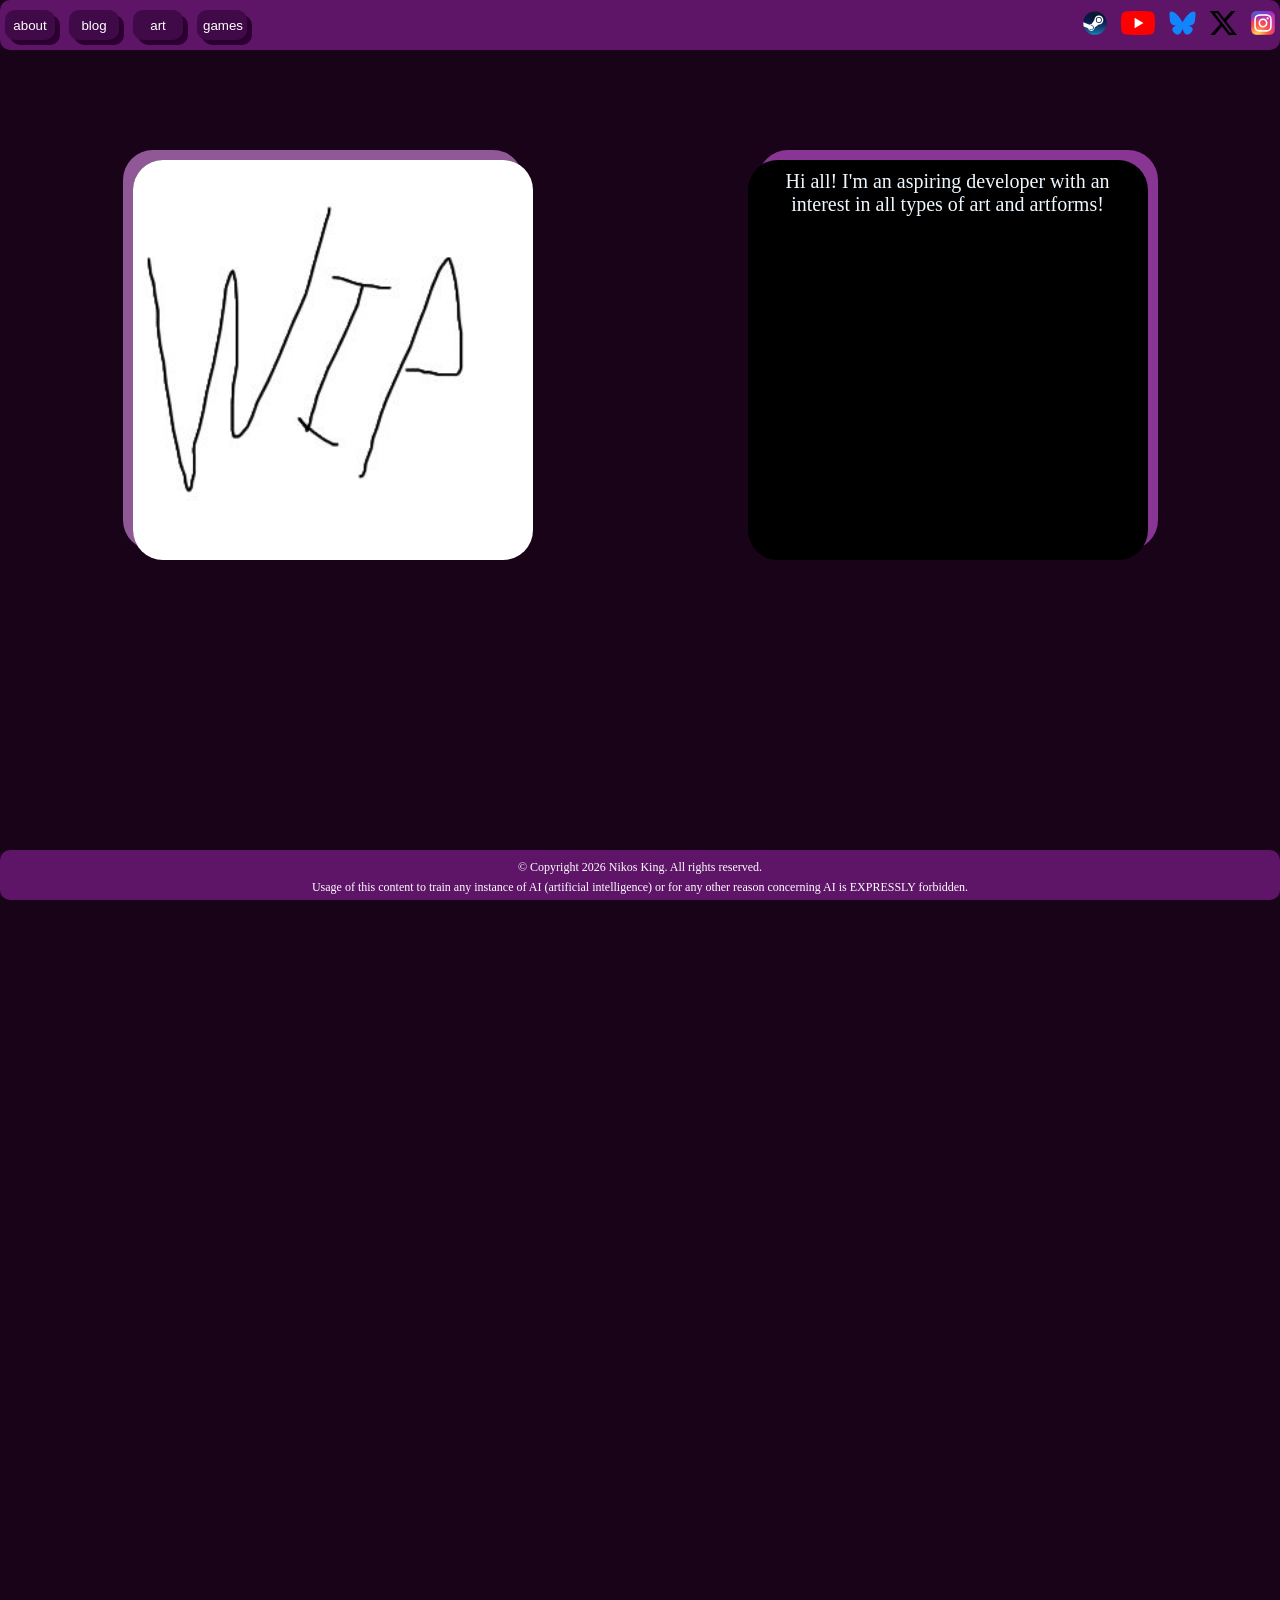
<file: index.html>
<!DOCTYPE html>
<html lang="en-CA">
<head>

    <title>King's court</title>
    
    <link rel="stylesheet" href="generic.css">
    <link rel="stylesheet" href="header.css">
    <link rel="stylesheet" href="footer.css">

    <style>
        body
        {
            height: 3000px; 
        }

        .main-content-flex
        {
            display: flex;
            flex-direction: row;
            justify-content: space-around;
            align-items: top;
            margin: 100px 30px 0px 30px; 
            gap: 50px; 
        }

        .dev-pic
        {
            width: 20%;
            height: auto;
            min-width: 100px;
            max-width: 400px;
            display: inline-block;
            flex: 1;
            border-radius: 30px; 
            box-shadow: -10px -10px 0px #905897;
        }

        .description
        {
            margin: 10px 20px; 
        }

        .description-div
        {
            width: 20%;
            height: auto;
            background-color: black;
            flex: 1;
            border-radius: 30px;
            min-width: 100px;
            max-width: 400px;
            box-shadow: 10px -10px 0px #893594;
            text-align: center;
            font-size: 20px; 
        }
    </style>
</head>

<body>


<!-- this section is for the main content-->
<div class="main-content-flex">
    <img class="dev-pic" src="resources/wip.jpg" class="dev-pic">
    <div class="description-div"><p class="description"> Hi all! I'm an aspiring developer with an interest in all types of art and artforms! </p> </div>
</div>





<!-- this section is for the header -->
<div class="header">
    <div class="header-front">
        <a href="index.html"> <button>about</button> </a>
        <a href="blog.html"> <button>blog</button> </a>
        <a href="3D_art.html"> <button>art</button> </a>
        <a href="games.html"> <button>games</button> </a>
    </div>

    <div class="header-end">
        <img class="header-icon" src="icons/steam_logo.svg">
        <img class="header-icon" src="icons/youtube_logo.svg">
        <img class="header-icon" src="icons/bluesky_logo.svg">
        <img class="header-icon" src="icons/x_logo.svg">
        <img class="header-icon" src="icons/instagram_logo.svg">
    </div>
</div>

<!-- this section is for the footer -->
<div class="footer">
    <p> &copy; Copyright 2026 Nikos King. All rights reserved.</p>
    <p> Usage of this content to train any instance of AI (artificial intelligence) or for any other reason concerning AI is EXPRESSLY forbidden.</p>
</div>

</body>
</html>
</file>
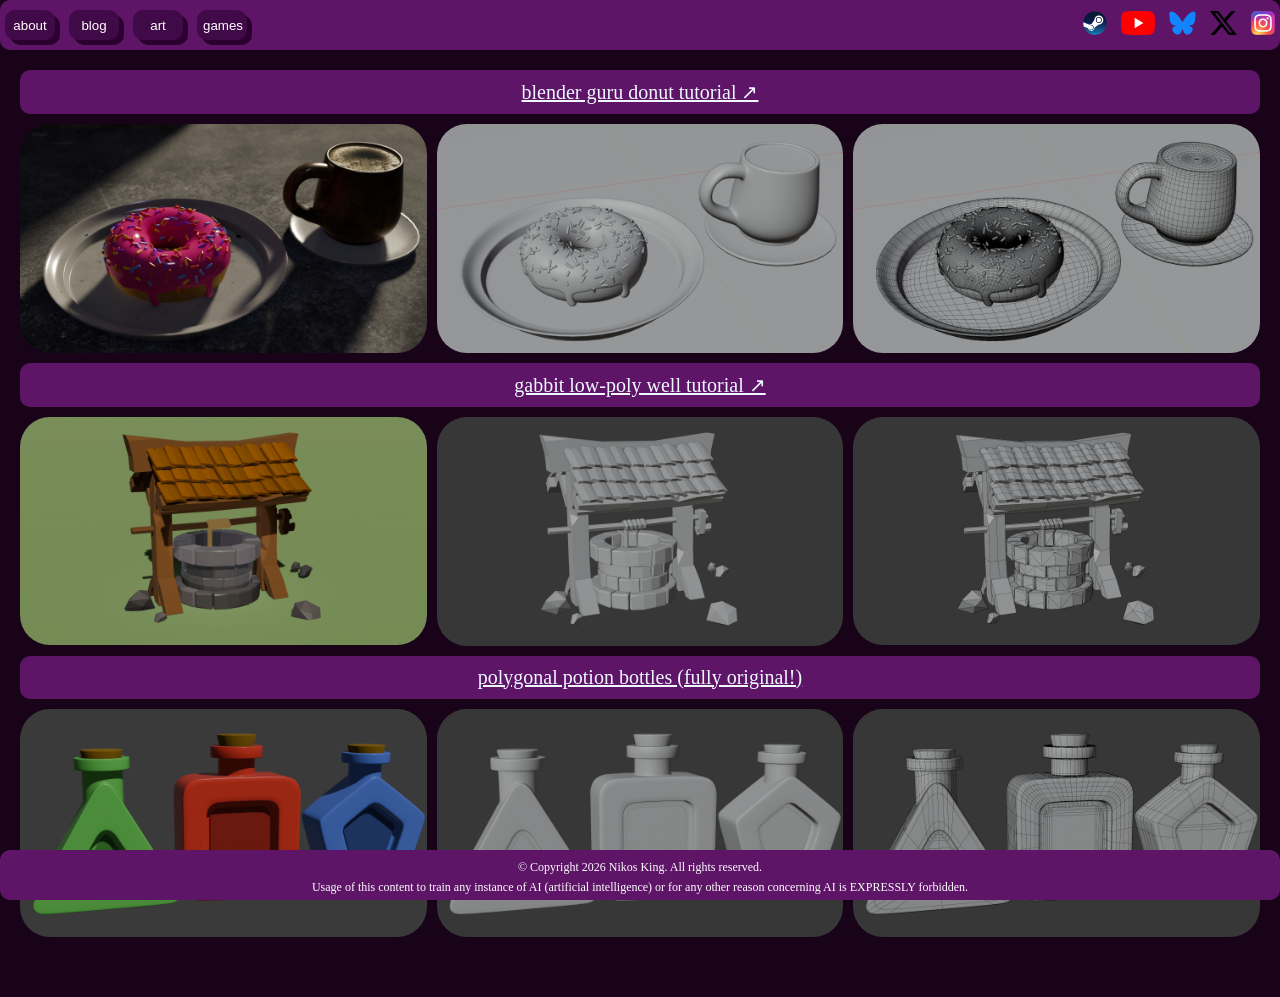
<file: 3D_art.html>
<!DOCTYPE html>
<html lang="en-CA">

<head>
    <link rel="stylesheet" href="generic.css">
    <link rel="stylesheet" href="header.css">
    <link rel="stylesheet" href="footer.css">

    <title>3D art</title>
    <style>
        
        .main-art-grid
        {
            display: grid;
            grid-template-columns: 1fr 1fr 1fr;
            column-gap: 10px;
            row-gap: 30px;
        }

        .art-grid-img
        {
            width:100%;
            height: auto;
            border-radius: 30px;
        }

        .row-descr
        {
            color: aliceblue;
            text-decoration: underline;
            font-size: 20px; 
            background-color: #5e1568;
            padding: 10px 5px; 
            margin: 10px 0px;
            text-align: center;
            border-radius: 10px;
        }

    </style>
</head>

<body>

<!-- this section is for the main content-->

<p class="row-descr"><a href="https://www.youtube.com/watch?v=z-Xl9tGqH14"> blender guru donut tutorial &nearr; </a></p>

<div class="main-art-grid">
    <img class="art-grid-img" src="blender models/renders/blender guru donut render/donut render full.png">
    <img class="art-grid-img" src="blender models/renders/blender guru donut render/donut render shaded.png">
    <img class="art-grid-img" src="blender models/renders/blender guru donut render/donut render wireframe.png">
</div>

<p class="row-descr"><a href="https://www.youtube.com/watch?v=QPh8h0hWkg0&list=PLn3ukorJv4vvMwZPLzlajVII2zJd-_BM-"> gabbit low-poly well tutorial &nearr; </a></p>

<div class="main-art-grid">
    <img class="art-grid-img" src="blender models/renders/low poly well render/low poly well full.png">
    <img class="art-grid-img" src="blender models/renders/low poly well render/low poly well shaded.png">
    <img class="art-grid-img" src="blender models/renders/low poly well render/low poly well wireframe.png">
</div>

<p class="row-descr"> polygonal potion bottles (fully original!) </p>

<div class="main-art-grid">
    <img class="art-grid-img" src="blender models/renders/potion bottles/potion bottles full.png">
    <img class="art-grid-img" src="blender models/renders/potion bottles/potion bottles shaded.png">
    <img class="art-grid-img" src="blender models/renders/potion bottles/potion bottles wireframe.png">
</div>




    



<!-- this section is for the header -->
<div class="header">

    <div class="header-front">
        <a href="index.html"> <button>about</button> </a>
        <a href="blog.html"> <button>blog</button> </a>
        <a href="3D_art.html"> <button>art</button> </a>
        <a href="games.html"> <button>games</button> </a>
    </div>

    <div class="header-end">
        <img class="header-icon" src="icons/steam_logo.svg">
        <img class="header-icon" src="icons/youtube_logo.svg">
        <img class="header-icon" src="icons/bluesky_logo.svg">
        <img class="header-icon" src="icons/x_logo.svg">
        <img class="header-icon" src="icons/instagram_logo.svg">
    </div>

</div>
<!-- this section is for the footer -->
<div class="footer">
    <p> &copy; Copyright 2026 Nikos King. All rights reserved.</p>
    <p> Usage of this content to train any instance of AI (artificial intelligence) or for any other reason concerning AI is EXPRESSLY forbidden.</p>
</div>

</body>
</html>
</file>
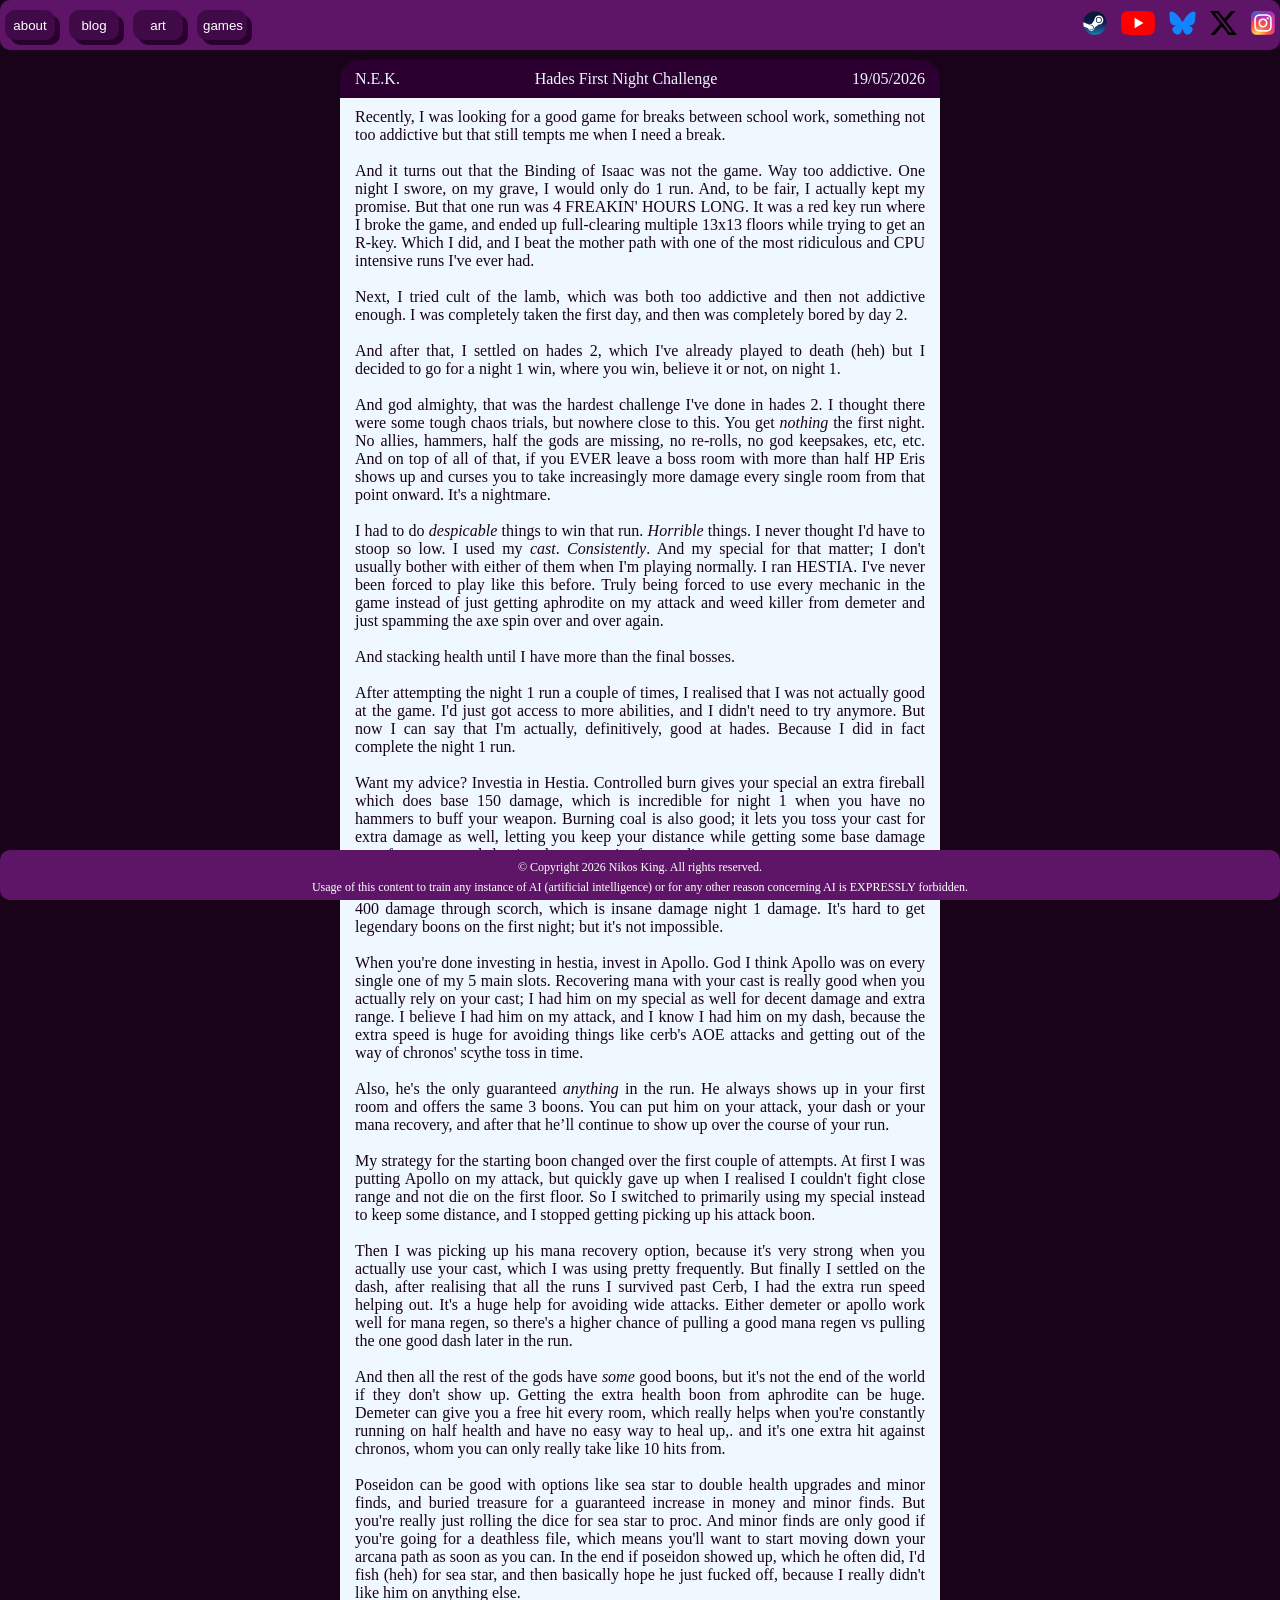
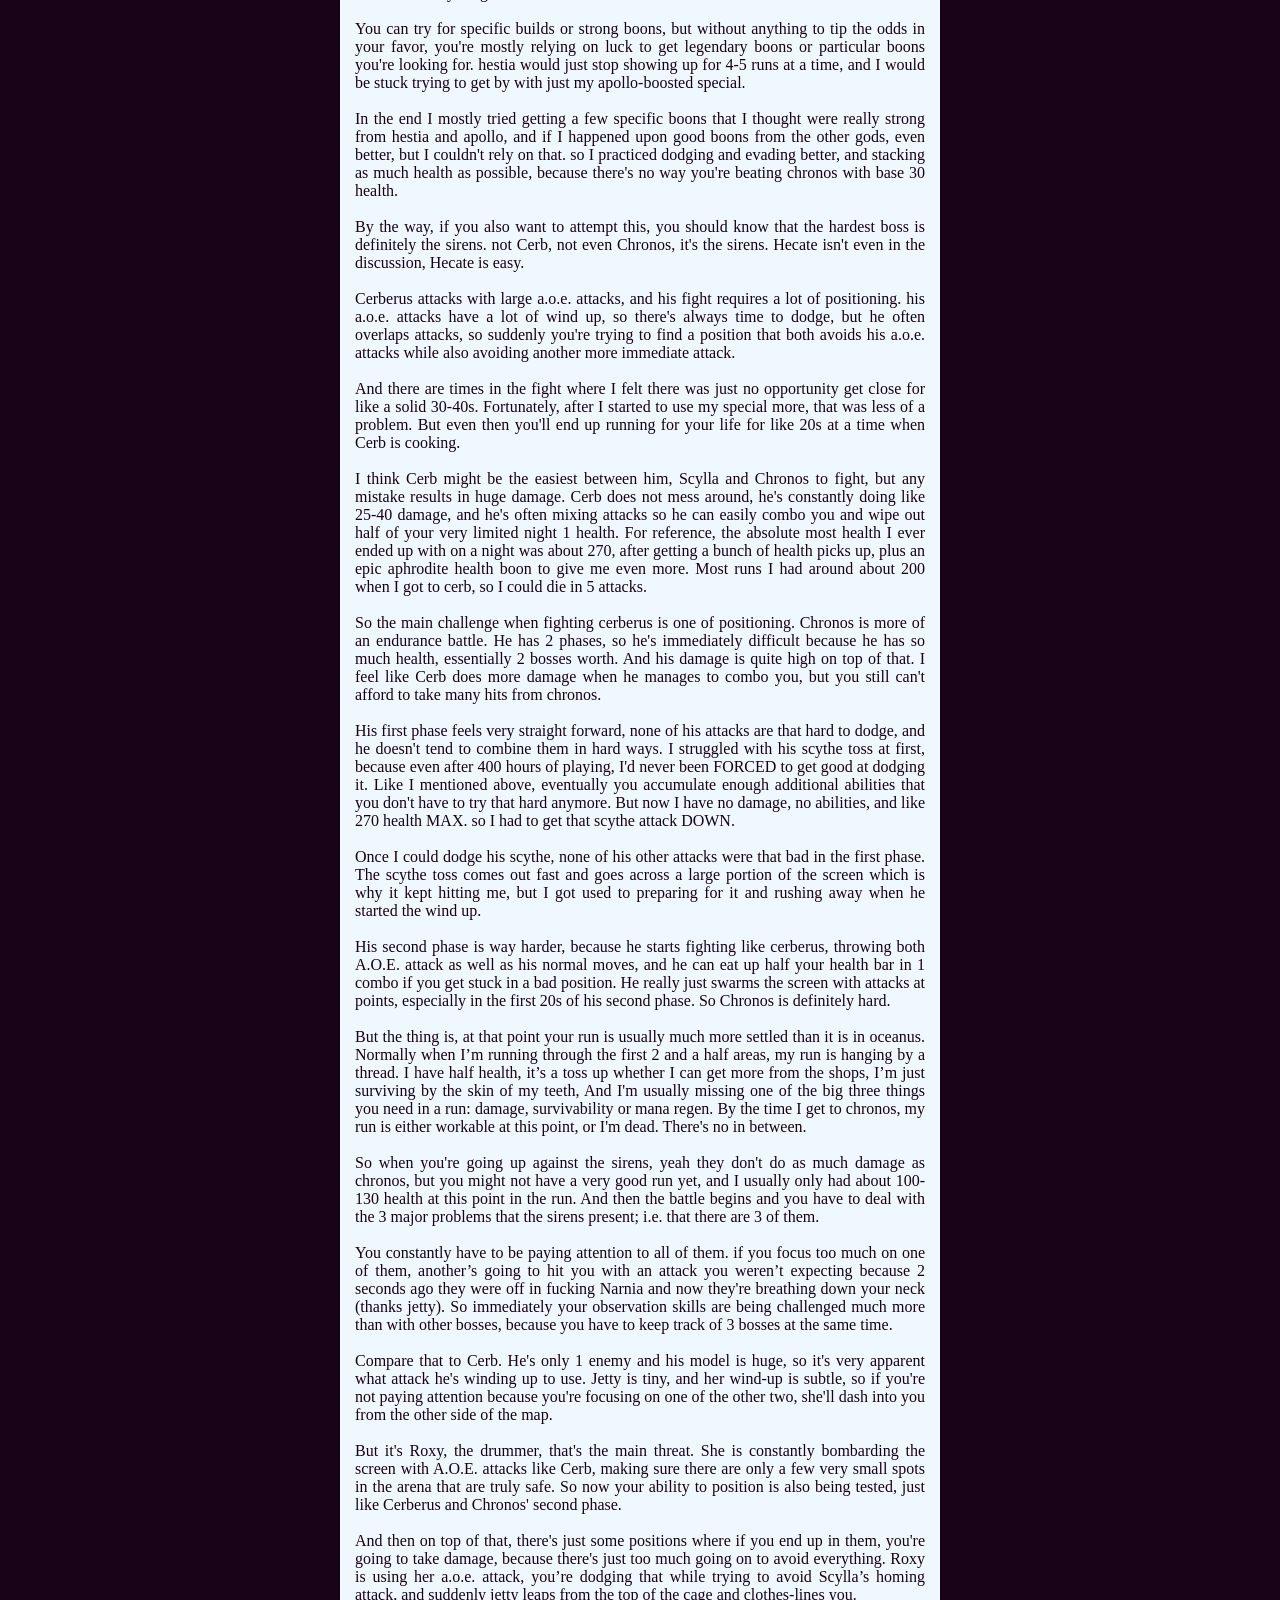
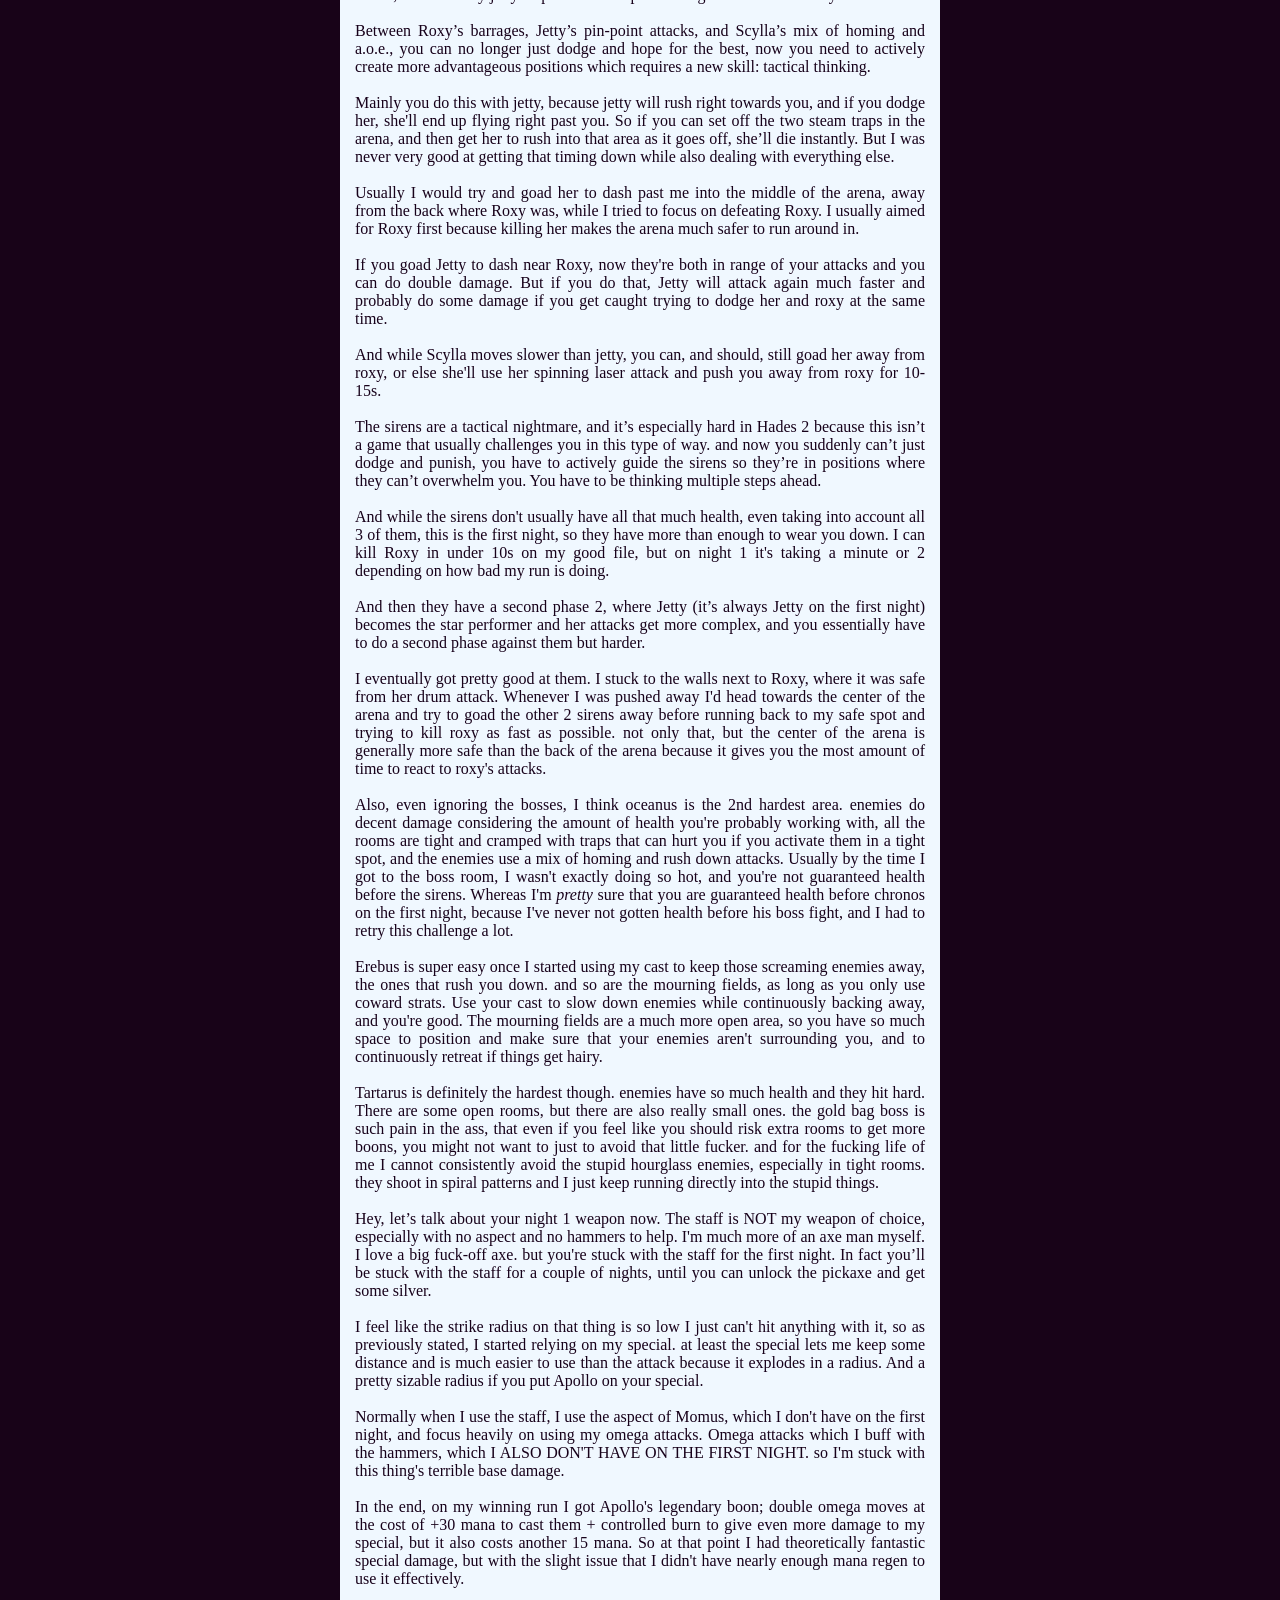
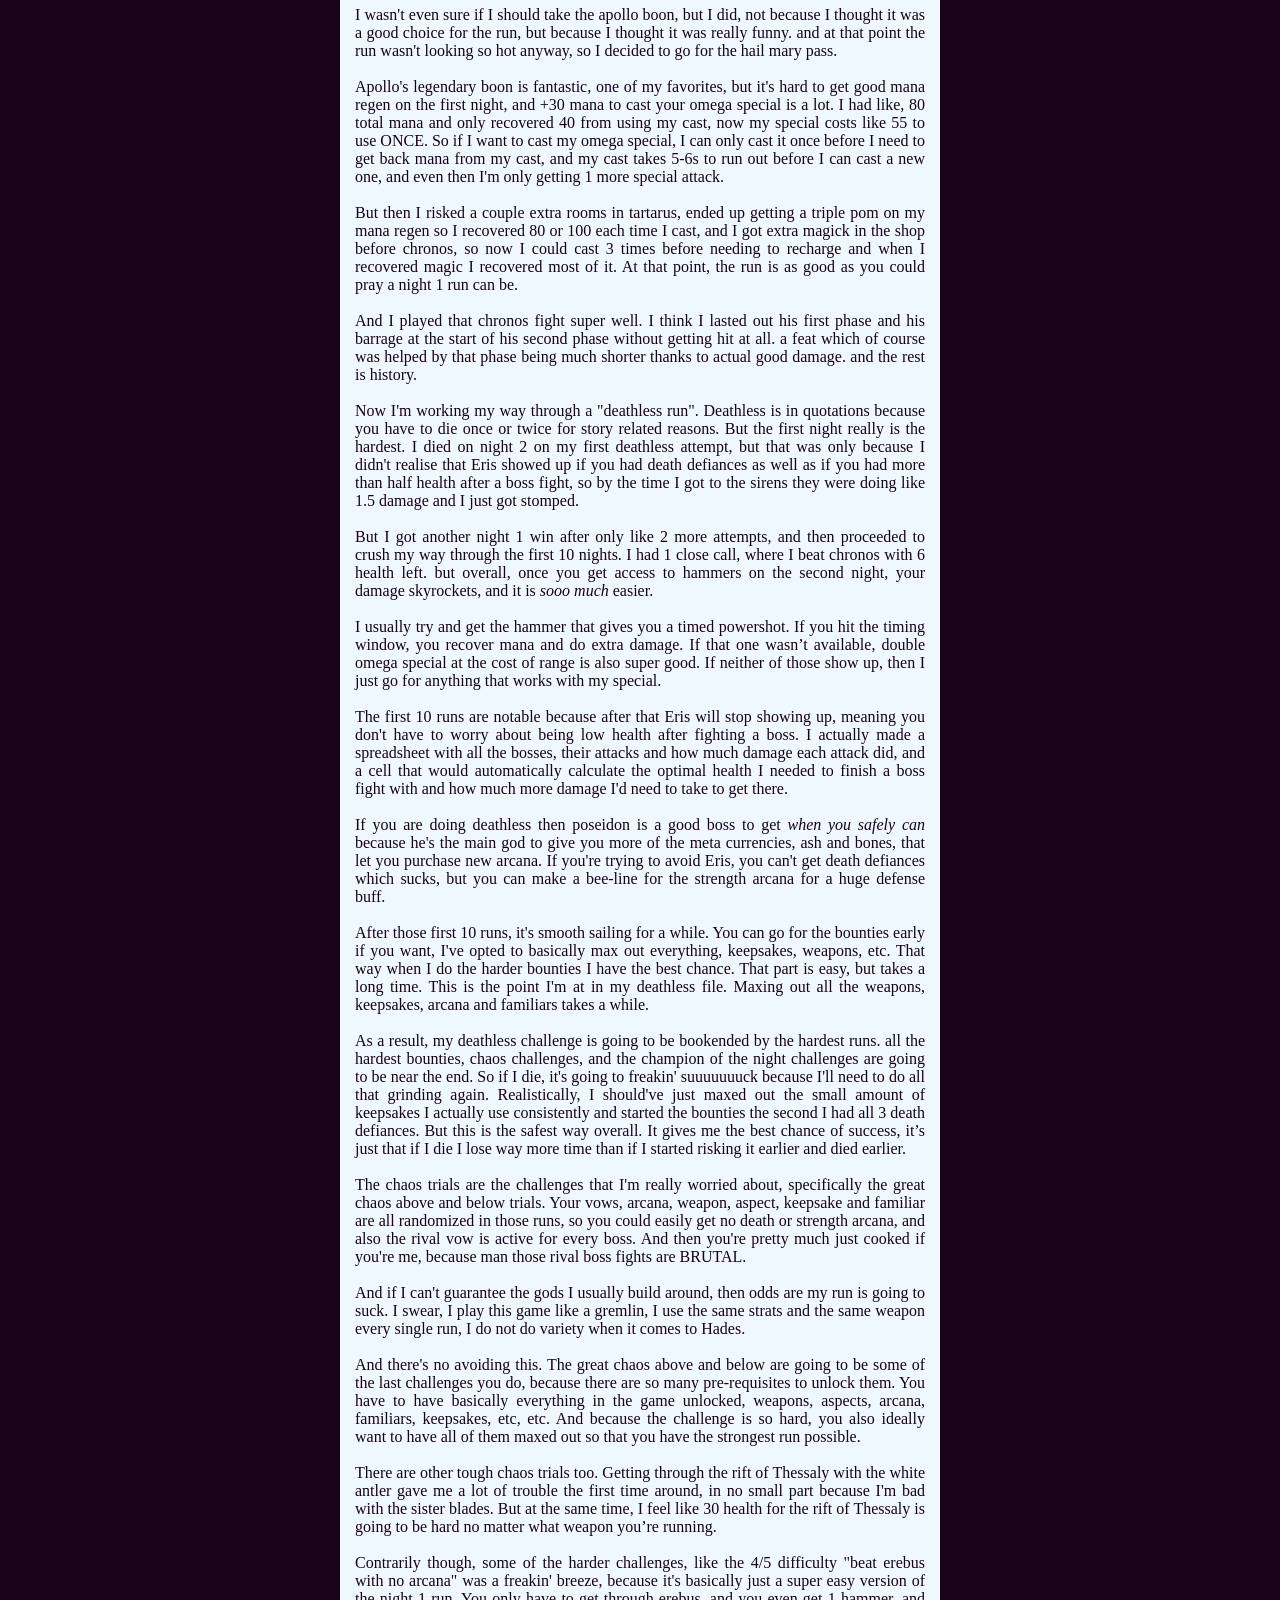
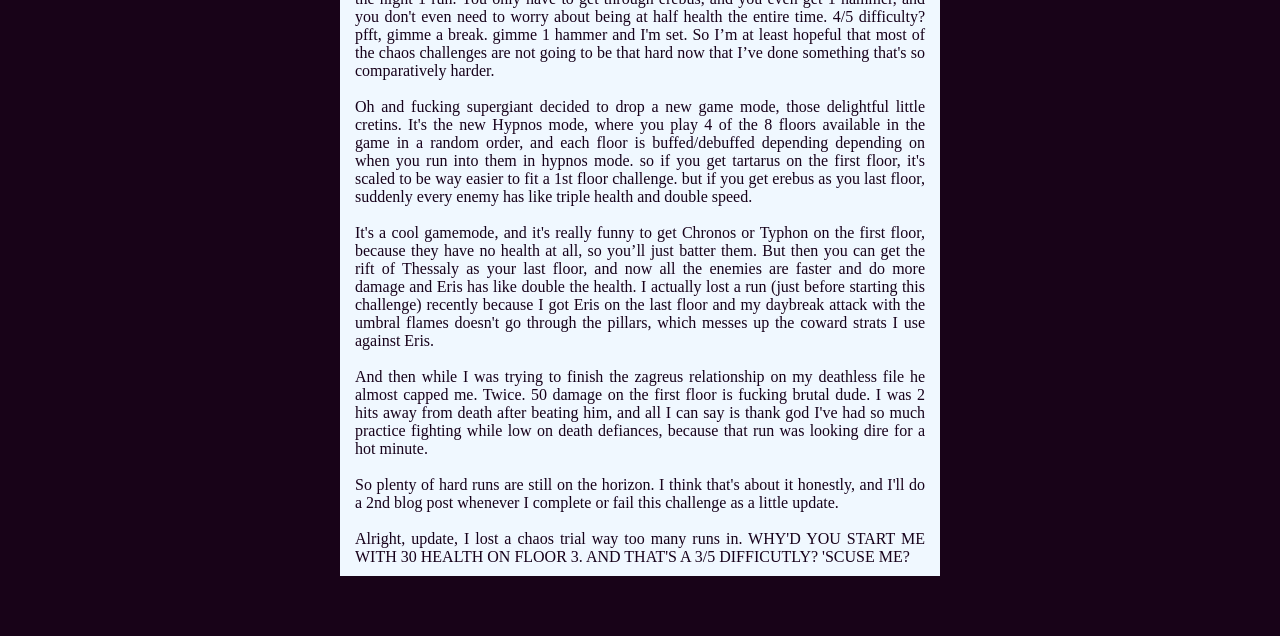
<file: blog.html>
<!DOCTYPE html>
<html lang="en-CA">

<head>
    <link rel="stylesheet" href="generic.css">
    <link rel="stylesheet" href="header.css">
    <link rel="stylesheet" href="footer.css">

    <title> blog </title>

    <style>

        .blog-post-main-div
        {
            background-color: rgb(43, 0, 49);
            width: 600px;
            margin: 0px auto;
            border-radius: 20px;
        }

        .blog-post-header
        {
            display: flex;
            flex-direction: row;
            justify-content: space-between;
            padding: 10px 15px; 
        }

        .blog-post
        {
            color: rgb(23, 1, 26);
            padding: 10px 15px;
            text-align: justify;
            background-color: aliceblue;
        }

    </style>

</head>

<body>

<!-- this section is for the main content-->

<div class="blog-post-main-div">
    <div class="blog-post-header">
        <label> N.E.K. </label>
        <label> Hades First Night Challenge </label>
        <label> 19/05/2026 </label>
    </div>
    <p class="blog-post">
        Recently, I was looking for a good game for breaks between school work, something not too addictive but that still tempts me when I need a break. 
        <br><br>
        And it turns out that the Binding of Isaac was not the game. Way too addictive. One night I swore, on my grave, I would only do 1 run. And, to be fair, I actually kept my promise. But that one run was 4 FREAKIN' HOURS LONG. It was a red key run where I broke the game, and ended up full-clearing multiple 13x13 floors while trying to get an R-key. Which I did, and I beat the mother path with one of the most ridiculous and CPU intensive runs I've ever had. 
        <br><br>
        Next, I tried cult of the lamb, which was both too addictive and then not addictive enough. I was completely taken the first day, and then was completely bored by day 2. 
        <br><br>
        And after that, I settled on hades 2, which I've already played to death (heh) but I decided to go for a night 1 win, where you win, believe it or not, on night 1.
        <br><br>
        And god almighty, that was the hardest challenge I've done in hades 2. I thought there were some tough chaos trials, but nowhere close to this. You get <em>nothing</em> the first night. No allies, hammers, half the gods are missing, no re-rolls, no god keepsakes, etc, etc. And on top of all of that, if you EVER leave a boss room with more than half HP Eris shows up and curses you to take increasingly more damage every single room from that point onward. It's a nightmare. 
        <br><br>
        I had to do <em>despicable</em> things to win that run. <em>Horrible</em> things. I never thought I'd have to stoop so low. I used my <em>cast</em>. <em>Consistently</em>. And my special for that matter; I don't usually bother with either of them when I'm playing normally. I ran HESTIA. I've never been forced to play like this before. Truly being forced to use every mechanic in the game instead of just getting aphrodite on my attack and weed killer from demeter and just spamming the axe spin over and over again. 
        <br><br>
        And stacking health until I have more than the final bosses. 
        <br><br>
        After attempting the night 1 run a couple of times, I realised that I was not actually good at the game. I'd just got access to more abilities, and I didn't need to try anymore. But now I can say that I'm actually, definitively, good at hades. Because I did in fact complete the night 1 run. 
        <br><br>
        Want my advice? Investia in Hestia. Controlled burn gives your special an extra fireball which does base 150 damage, which is incredible for night 1 when you have no hammers to buff your weapon. Burning coal is also good; it lets you toss your cast for extra damage as well, letting you keep your distance while getting some base damage out of your cast and slowing down enemies from a distance.  
        <br><br>
        Also, and I didn't even realise this, but hestia's legendary gives your base cast an extra 400 damage through scorch, which is insane damage night 1 damage. It's hard to get legendary boons on the first night; but it's not impossible. 
        <br><br>
        When you're done investing in hestia, invest in Apollo. God I think Apollo was on every single one of my 5 main slots. Recovering mana with your cast is really good when you actually rely on your cast; I had him on my special as well for decent damage and extra range. I believe I had him on my attack, and I know I had him on my dash, because the extra speed is huge for avoiding things like cerb's AOE attacks and getting out of the way of chronos' scythe toss in time. 
        <br><br>
        Also, he's the only guaranteed <em>anything</em> in the run. He always shows up in your first room and offers the same 3 boons. You can put him on your attack, your dash or your mana recovery, and after that he’ll continue to show up over the course of your run. 
        <br><br>
        My strategy for the starting boon changed over the first couple of attempts. At first I was putting Apollo on my attack, but quickly gave up when I realised I couldn't fight close range and not die on the first floor. So I switched to primarily using my special instead to keep some distance, and I stopped getting picking up his attack boon. 
        <br><br>
        Then I was picking up his mana recovery option, because it's very strong when you actually use your cast, which I was using pretty frequently. But finally I settled on the dash, after realising that all the runs I survived past Cerb, I had the extra run speed helping out. It's a huge help for avoiding wide attacks. Either demeter or apollo work well for mana regen, so there's a higher chance of pulling a good mana regen vs pulling the one good dash later in the run.
        <br><br>
        And then all the rest of the gods have <em>some</em> good boons, but it's not the end of the world if they don't show up. Getting the extra health boon from aphrodite can be huge. Demeter can give you a free hit every room, which really helps when you're constantly running on half health and have no easy way to heal up,. and it's one extra hit against chronos, whom you can only really take like 10 hits from.
        <br><br>
        Poseidon can be good with options like sea star to double health upgrades and minor finds, and buried treasure for a guaranteed increase in money and minor finds. But you're really just rolling the dice for sea star to proc. And minor finds are only good if you're going for a deathless file, which means you'll want to start moving down your arcana path as soon as you can. In the end if poseidon showed up, which he often did, I'd fish (heh) for sea star, and then basically hope he just fucked off, because I really didn't like him on anything else. 
        <br><br>
        You can try for specific builds or strong boons, but without anything to tip the odds in your favor, you're mostly relying on luck to get legendary boons or particular boons you're looking for. hestia would just stop showing up for 4-5 runs at a time, and I would be stuck trying to get by with just my apollo-boosted special. 
        <br><br>
        In the end I mostly tried getting a few specific boons that I thought were really strong from hestia and apollo, and if I happened upon good boons from the other gods, even better, but I couldn't rely on that. so I practiced dodging and evading better, and stacking as much health as possible, because there's no way you're beating chronos with base 30 health.
        <br><br>
        By the way, if you also want to attempt this, you should know that the hardest boss is definitely the sirens. not Cerb, not even Chronos, it's the sirens. Hecate isn't even in the discussion, Hecate is easy. 
        <br><br>
        Cerberus attacks with large a.o.e. attacks, and his fight requires a lot of positioning. his a.o.e. attacks have a lot of wind up, so there's always time to dodge, but he often overlaps attacks, so suddenly you're trying to find a position that both avoids his a.o.e. attacks while also avoiding another more immediate attack.
        <br><br>
        And there are times in the fight where I felt there was just no opportunity get close for like a solid 30-40s. Fortunately, after I started to use my special more, that was less of a problem. But even then you'll end up running for your life for like 20s at a time when Cerb is cooking. 
        <br><br>
        I think Cerb might be the easiest between him, Scylla and Chronos to fight, but any mistake results in huge damage. Cerb does not mess around, he's constantly doing like 25-40 damage, and he's often mixing attacks so he can easily combo you and wipe out half of your very limited night 1 health. For reference, the absolute most health I ever ended up with on a night was about 270, after getting a bunch of health picks up, plus an epic aphrodite health boon to give me even more. Most runs I had around about 200 when I got to cerb, so I could die in 5 attacks.  
        <br><br>
        So the main challenge when fighting cerberus is one of positioning. Chronos is more of an endurance battle. He has 2 phases, so he's immediately difficult because he has so much health, essentially 2 bosses worth. And his damage is quite high on top of that. I feel like Cerb does more damage when he manages to combo you, but you still can't afford to take many hits from chronos. 
        <br><br>
        His first phase feels very straight forward, none of his attacks are that hard to dodge, and he doesn't tend to combine them in hard ways. I struggled with his scythe toss at first, because even after 400 hours of playing, I'd never been FORCED to get good at dodging it. Like I mentioned above, eventually you accumulate enough additional abilities that you don't have to try that hard anymore. But now I have no damage, no abilities, and like 270 health MAX. so I had to get that scythe attack DOWN.
        <br><br>
        Once I could dodge his scythe, none of his other attacks were that bad in the first phase. The scythe toss comes out fast and goes across a large portion of the screen which is why it kept hitting me, but I got used to preparing for it and rushing away when he started the wind up. 
        <br><br>
        His second phase is way harder, because he starts fighting like cerberus, throwing both A.O.E. attack as well as his normal moves, and he can eat up half your health bar in 1 combo if you get stuck in a bad position. He really just swarms the screen with attacks at points, especially in the first 20s of his second phase. So Chronos is definitely hard. 
        <br><br>
        But the thing is, at that point your run is usually much more settled than it is in oceanus. Normally when I’m running through the first 2 and a half areas, my run is hanging by a thread. I have half health, it’s a toss up whether I can get more from the shops, I’m just surviving by the skin of my teeth, And I'm usually missing one of the big three things you need in a run: damage, survivability or mana regen. By the time I get to chronos, my run is either workable at this point, or I'm dead. There's no in between. 
        <br><br>
        So when you're going up against the sirens, yeah they don't do as much damage as chronos, but you might not have a very good run yet, and I usually only had about 100-130 health at this point in the run. And then the battle begins and you have to deal with the 3 major problems that the sirens present; i.e. that there are 3 of them. 
        <br><br>
        You constantly have to be paying attention to all of them. if you focus too much on one of them, another’s going to hit you with an attack you weren’t expecting because 2 seconds ago they were off in fucking Narnia and now they're breathing down your neck (thanks jetty). So immediately your observation skills are being challenged much more than with other bosses, because you have to keep track of 3 bosses at the same time. 
        <br><br>
        Compare that to Cerb. He's only 1 enemy and his model is huge, so it's very apparent what attack he's winding up to use. Jetty is tiny, and her wind-up is subtle, so if you're not paying attention because you're focusing on one of the other two, she'll dash into you from the other side of the map. 
        <br><br>
        But it's Roxy, the drummer, that's the main threat. She is constantly bombarding the screen with A.O.E. attacks like Cerb, making sure there are only a few very small spots in the arena that are truly safe. So now your ability to position is also being tested, just like Cerberus and Chronos' second phase. 
        <br><br>
        And then on top of that, there's just some positions where if you end up in them, you're going to take damage, because there's just too much going on to avoid everything. Roxy is using her a.o.e. attack, you’re dodging that while trying to avoid Scylla’s homing attack, and suddenly jetty leaps from the top of the cage and clothes-lines you. 
        <br><br>
        Between Roxy’s barrages, Jetty’s pin-point attacks, and Scylla’s mix of homing and a.o.e., you can no longer just dodge and hope for the best, now you need to actively create more advantageous positions which requires a new skill: tactical thinking. 
        <br><br>
        Mainly you do this with jetty, because jetty will rush right towards you, and if you dodge her, she'll end up flying right past you. So if you can set off the two steam traps in the arena, and then get her to rush into that area as it goes off, she’ll die instantly. But I was never very good at getting that timing down while also dealing with everything else.
        <br><br>
        Usually I would try and goad her to dash past me into the middle of the arena, away from the back where Roxy was, while I tried to focus on defeating Roxy. I usually aimed for Roxy first because killing her makes the arena much safer to run around in.
        <br><br>
        If you goad Jetty to dash near Roxy, now they're both in range of your attacks and you can do double damage. But if you do that, Jetty will attack again much faster and probably do some damage if you get caught trying to dodge her and roxy at the same time. 
        <br><br>
        And while Scylla moves slower than jetty, you can, and should, still goad her away from roxy, or else she'll use her spinning laser attack and push you away from roxy for 10-15s. 
        <br><br>
        The sirens are a tactical nightmare, and it’s especially hard in Hades 2 because this isn’t a game that usually challenges you in this type of way. and now you suddenly can’t just dodge and punish, you have to actively guide the sirens so they’re in positions where they can’t overwhelm you. You have to be thinking multiple steps ahead. 
        <br><br>
        And while the sirens don't usually have all that much health, even taking into account all 3 of them, this is the first night, so they have more than enough to wear you down. I can kill Roxy in under 10s on my good file, but on night 1 it's taking a minute or 2 depending on how bad my run is doing.
        <br><br>
        And then they have a second phase 2, where Jetty (it’s always Jetty on the first night) becomes the star performer and her attacks get more complex, and you essentially have to do a second phase against them but harder.
        <br><br>
        I eventually got pretty good at them. I stuck to the walls next to Roxy, where it was safe from her drum attack. Whenever I was pushed away I'd head towards the center of the arena and try to goad the other 2 sirens away before running back to my safe spot and trying to kill roxy as fast as possible. not only that, but the center of the arena is generally more safe than the back of the arena because it gives you the most amount of time to react to roxy's attacks.
        <br><br>
        Also, even ignoring the bosses, I think oceanus is the 2nd hardest area. enemies do decent damage considering the amount of health you're probably working with, all the rooms are tight and cramped with traps that can hurt you if you activate them in a tight spot, and the enemies use a mix of homing and rush down attacks. Usually by the time I got to the boss room, I wasn't exactly doing so hot, and you're not guaranteed health before the sirens. Whereas I'm <em>pretty</em> sure that you are guaranteed health before chronos on the first night, because I've never not gotten health before his boss fight, and I had to retry this challenge a lot. 
        <br><br>
        Erebus is super easy once I started using my cast to keep those screaming enemies away, the ones that rush you down. and so are the mourning fields, as long as you only use coward strats. Use your cast to slow down enemies while continuously backing away, and you're good. The mourning fields are a much more open area, so you have so much space to position and make sure that your enemies aren't surrounding you, and to continuously retreat if things get hairy. 
        <br><br>
        Tartarus is definitely the hardest though. enemies have so much health and they hit hard. There are some open rooms, but there are also really small ones. the gold bag boss is such pain in the ass, that even if you feel like you should risk extra rooms to get more boons, you might not want to just to avoid that little fucker. and for the fucking life of me I cannot consistently avoid the stupid hourglass enemies, especially in tight rooms. they shoot in spiral patterns and I just keep running directly into the stupid things.  
        <br><br>
        Hey, let’s talk about your night 1 weapon now. The staff is NOT my weapon of choice, especially with no aspect and no hammers to help. I'm much more of an axe man myself. I love a big fuck-off axe. but you're stuck with the staff for the first night. In fact you’ll be stuck with the staff for a couple of  nights, until you can unlock the pickaxe and get some silver. 
        <br><br>
        I feel like the strike radius on that thing is so low I just can't hit anything with it, so as previously stated, I started relying on my special. at least the special lets me keep some distance and is much easier to use than the attack because it explodes in a radius. And a pretty sizable radius if you put Apollo on your special. 
        <br><br>
        Normally when I use the staff, I use the aspect of Momus, which I don't have on the first night, and focus heavily on using my omega attacks. Omega attacks which I buff with the hammers, which I ALSO DON'T HAVE ON THE FIRST NIGHT. so I'm stuck with this thing's terrible base damage.
        <br><br>
        In the end, on my winning run I got Apollo's legendary boon; double omega moves at the cost of +30 mana to cast them + controlled burn to give even more damage to my special, but it also costs another 15 mana. So at that point I had theoretically fantastic special damage, but with the slight issue that I didn't have nearly enough mana regen to use it effectively. 
        <br><br>
        I wasn't even sure if I should take the apollo boon, but I did, not because I thought it was a good choice for the run, but because I thought it was really funny. and at that point the run wasn't looking so hot anyway, so I decided to go for the hail mary pass.  
        <br><br>
        Apollo's legendary boon is fantastic, one of my favorites, but it's hard to get good mana regen on the first night, and +30 mana to cast your omega special is a lot. I had like, 80 total mana and only recovered 40 from using my cast, now my special costs like 55 to use ONCE. So if I want to cast my omega special, I can only cast it once before I need to get back mana from my cast, and my cast takes 5-6s to run out before I can cast a new one, and even then I'm only getting 1 more special attack.
        <br><br>
        But then I risked a couple extra rooms in tartarus, ended up getting a triple pom on my mana regen so I recovered 80 or 100 each time I cast, and I got extra magick in the shop before chronos, so now I could cast 3 times before needing to recharge and when I recovered magic I recovered most of it. At that point, the run is as good as you could pray a night 1 run can be.  
        <br><br>
        And I played that chronos fight super well. I think I lasted out his first phase and his barrage at the start of his second phase without getting hit at all. a feat which of course was helped by that phase being much shorter thanks to actual good damage. and the rest is history.
        <br><br>
        Now I'm working my way through a "deathless run". Deathless is in quotations because you have to die once or twice for story related reasons. But the first night really is the hardest. I died on night 2 on my first deathless attempt, but that was only because I didn't realise that Eris showed up if you had death defiances as well as if you had more than half health after a boss fight, so by the time I got to the sirens they were doing like 1.5 damage and I just got stomped. 
        <br><br>
        But I got another night 1 win after only like 2 more attempts, and then proceeded to crush my way through the first 10 nights. I had 1 close call, where I beat chronos with 6 health left. but overall, once you get access to hammers on the second night, your damage skyrockets, and it is <em>sooo much</em> easier. 
        <br><br>
        I usually try and get the hammer that gives you a timed powershot. If you hit the timing window, you recover mana and do extra damage. If that one wasn’t available, double omega special at the cost of range is also super good. If neither of those show up, then I just go for anything that works with my special. 
        <br><br>
        The first 10 runs are notable because after that Eris will stop showing up, meaning you don't have to worry about being low health after fighting a boss. I actually made a spreadsheet with all the bosses, their attacks and how much damage each attack did, and a cell that would automatically calculate the optimal health I needed to finish a boss fight with and how much more damage I'd need to take to get there.
        <br><br>
        If you are doing deathless then poseidon is a good boss to get <em>when you safely can</em> because he's the main god to give you more of the meta currencies, ash and bones, that let you purchase new arcana. If you're trying to avoid Eris, you can't get death defiances which sucks, but you can make a bee-line for the strength arcana for a huge defense buff. 
        <br><br>
        After those first 10 runs, it's smooth sailing for a while. You can go for the bounties early if you want, I've opted to basically max out everything, keepsakes, weapons, etc. That way when I do the harder bounties I have the best chance. That part is easy, but takes a long time. This is the point I'm at in my deathless file. Maxing out all the weapons, keepsakes, arcana and familiars takes a while.
        <br><br>
        As a result, my deathless challenge is going to be bookended by the hardest runs. all the hardest bounties, chaos challenges, and the champion of the night challenges are going to be near the end. So if I die, it's going to freakin' suuuuuuuck because I'll need to do all that grinding again. Realistically, I should've just maxed out the small amount of keepsakes I actually use consistently and started the bounties the second I had all 3 death defiances. But this is the safest way overall. It gives me the best chance of success, it’s just that if I die I lose way more time than if I started risking it earlier and died earlier.
        <br><br>
        The chaos trials are the challenges that I'm really worried about, specifically the great chaos above and below trials. Your vows, arcana, weapon, aspect, keepsake and familiar are all randomized in those runs, so you could easily get no death or strength arcana, and also the rival vow is active for every boss. And then you're pretty much just cooked if you're me, because man those rival boss fights are BRUTAL. 
        <br><br>
        And if I can't guarantee the gods I usually build around, then odds are my run is going to suck. I swear, I play this game like a gremlin, I use the same strats and the same weapon every single run, I do not do variety when it comes to Hades. 
        <br><br>
        And there's no avoiding this. The great chaos above and below are going to be some of the last challenges you do, because there are so many pre-requisites to unlock them. You have to have basically everything in the game unlocked, weapons, aspects, arcana, familiars, keepsakes, etc, etc. And because the challenge is so hard, you also ideally want to have all of them maxed out so that you have the strongest run possible. 
        <br><br>
        There are other tough chaos trials too. Getting through the rift of Thessaly with the white antler gave me a lot of trouble the first time around, in no small part because I'm bad with the sister blades. But at the same time, I feel like 30 health for the rift of Thessaly is going to be hard no matter what weapon you’re running.
        <br><br>
        Contrarily though, some of the harder challenges, like the 4/5 difficulty "beat erebus with no arcana" was a freakin' breeze, because it's basically just a super easy version of the night 1 run. You only have to get through erebus, and you even get 1 hammer, and you don't even need to worry about being at half health the entire time. 4/5 difficulty? pfft, gimme a break. gimme 1 hammer and I'm set.  So I’m at least hopeful that most of the chaos challenges are not going to be that hard now that I’ve done something that's so comparatively harder. 
        <br><br>
        Oh and fucking supergiant decided to drop a new game mode, those delightful little cretins. It's the new Hypnos mode, where you play 4 of the 8 floors available in the game in a random order, and each floor is buffed/debuffed depending depending on when you run into them in hypnos mode. so if you get tartarus on the first floor, it's scaled to be way easier to fit a 1st floor challenge. but if you get erebus as you last floor, suddenly every enemy has like triple health and double speed. 
        <br><br>
        It's a cool gamemode, and it's really funny to get Chronos or Typhon on the first floor, because they have no health at all, so you’ll just batter them. But then you can get the rift of Thessaly as your last floor, and now all the enemies are faster and do more damage and Eris has like double the health. I actually lost a run (just before starting this challenge) recently because I got Eris on the last floor and my daybreak attack with the umbral flames doesn't go through the pillars, which messes up the coward strats I use against Eris. 
        <br><br>
        And then while I was trying to finish the zagreus relationship on my deathless file he almost capped me. Twice. 50 damage on the first floor is fucking brutal dude. I was 2 hits away from death after beating him, and all I can say is thank god I've had so much practice fighting while low on death defiances, because that run was looking dire for a hot minute.
        <br><br>
        So plenty of hard runs are still on the horizon. I think that's about it honestly, and I'll do a 2nd blog post whenever I complete or fail this challenge as a little update. 
        <br><br>
        Alright, update, I lost a chaos trial way too many runs in. WHY'D YOU START ME WITH 30 HEALTH ON FLOOR 3. AND THAT'S A 3/5 DIFFICUTLY? 'SCUSE ME?
    </p>
</div>







<!-- this section is for the header -->
<div class="header">

    <div class="header-front">
        <a href="index.html"> <button>about</button> </a>
        <a href="blog.html"> <button>blog</button> </a>
        <a href="3D_art.html"> <button>art</button> </a>
        <a href="games.html"> <button>games</button> </a>
    </div>

    <div class="header-end">
        <img class="header-icon" src="icons/steam_logo.svg">
        <img class="header-icon" src="icons/youtube_logo.svg">
        <img class="header-icon" src="icons/bluesky_logo.svg">
        <img class="header-icon" src="icons/x_logo.svg">
        <img class="header-icon" src="icons/instagram_logo.svg">
    </div>

</div>
<!-- this section is for the footer -->
<div class="footer">
    <p> &copy; Copyright 2026 Nikos King. All rights reserved.</p>
    <p> Usage of this content to train any instance of AI (artificial intelligence) or for any other reason concerning AI is EXPRESSLY forbidden.</p>
</div>

</body>
</html>
</file>
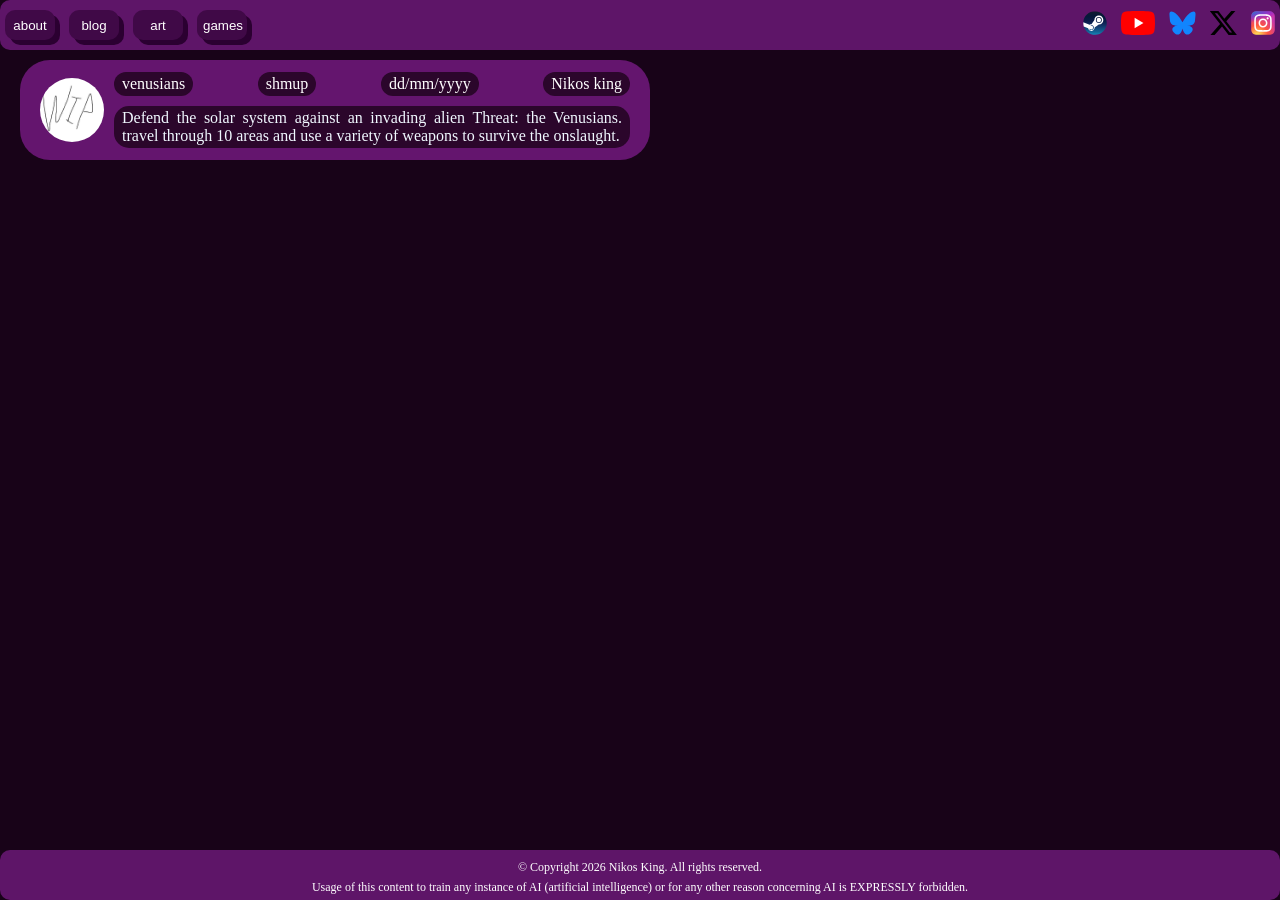
<file: games.html>
<!DOCTYPE html>
<html lang="en-CA">

<head>
    <link rel="stylesheet" href="generic.css">
    <link rel="stylesheet" href="header.css">
    <link rel="stylesheet" href="footer.css">

    <title> blog </title>
    <style>

        .game-main-flex
        {
            display: flex;
            flex-direction: row;
            justify-content: space-between;

            padding: 12px 20px 12px 10px;

            background-color: #64156e;
            border-radius: 30px; 
            align-items: center;
            max-width: 600px;
        }

        .game-logo
        {
            height: 64px;
            border-radius: 32px; 
            margin: 0px 10px;
        }

        .game-stats-div
        {
            flex: 1;
        }
        
        .game-stats-flex
        {
            display: flex;
            flex-direction: row;
            justify-content: space-between;
            align-items: center;
        }

        .game-stats
        {
            padding: 3px 8px;
            background-color: rgb(43, 6, 43);
            color: white;
            border-radius: 25px; 
        }

        .game-descr
        {
            text-align: justify;
            margin-top: 10px;
            background-color: rgb(43, 6, 43);
            padding: 3px 8px;
            border-radius: 15px; 
        }


    </style>
</head>

<body>

<!-- this section is for the main content-->
<div class="game-main-flex">
    <img src="resources/wip.jpg" class="game-logo">
    <div class="game-stats-div">
        <div class="game-stats-flex">
            <p class="game-stats">venusians</p>
            <p class="game-stats">shmup</p>
            <p class="game-stats">dd&sol;mm&sol;yyyy</p>
            <p class="game-stats">Nikos king</p>
        </div>
        <p class="game-descr"> Defend the solar system against an invading alien Threat: the Venusians. travel through 10 areas and use a variety of weapons to survive the onslaught.</p>
    </div>
</div>


    



<!-- this section is for the header -->
<div class="header">

    <div class="header-front">
        <a href="index.html"> <button>about</button> </a>
        <a href="blog.html"> <button>blog</button> </a>
        <a href="3D_art.html"> <button>art</button> </a>
        <a href="games.html"> <button>games</button> </a>
    </div>

    <div class="header-end">
        <img class="header-icon" src="icons/steam_logo.svg">
        <img class="header-icon" src="icons/youtube_logo.svg">
        <img class="header-icon" src="icons/bluesky_logo.svg">
        <img class="header-icon" src="icons/x_logo.svg">
        <img class="header-icon" src="icons/instagram_logo.svg">
    </div>

</div>
<!-- this section is for the footer -->
<div class="footer">
    <p> &copy; Copyright 2026 Nikos King. All rights reserved.</p>
    <p> Usage of this content to train any instance of AI (artificial intelligence) or for any other reason concerning AI is EXPRESSLY forbidden.</p>
</div>

</body>
</html>
</file>
<file: generic.css>
p
{
    margin: 0px; 
}

div
{
    margin: 0px;
}

body
{
    margin: 0px;
    padding: 60px 20px; 
    background-color: rgb(24, 3, 24);
    color: aliceblue;
}

a
{
    text-decoration: none;
    color: aliceblue;
}
</file>
<file: header.css>
.header
{
    position: fixed;
    top: 0px; 
    left: 0px;
    right: 0px; 
    display: flex;
    flex-direction: row;
    justify-content: space-between;
    background-color: #5e1568;
    height: 50px;
    align-items: center;
    border-radius: 10px; 
}

.header-icon
{
    height: 24px;
    margin: 0px 5px; 
}

.header-front
{
    flex:1;
    min-width: 250px;
}

.header button
{
    color: white;
    border: none;
    background-color: #400947;
    box-shadow: 5px 5px 0px rgb(43, 0, 49); 
    width: 50px; 
    height: 30px; 
    margin: 0px 5px; 
    border-radius: 10px; 
    transition: background-color 0.15s, box-shadow 0.15s;
}

.header button:hover
{
    background-color: #893594;
    box-shadow: none;
}
</file>
<file: footer.css>
.footer
{
    position: fixed;
    bottom: 0px;
    left: 0px;
    right: 0px;

    padding: 5px; 

    border-radius: 10px; 
    background-color: #5e1568;

    text-align: center;
    color: white;

    font-size: 12px; 
}

.footer p
{
    margin-top: 5px; 
}
</file>
